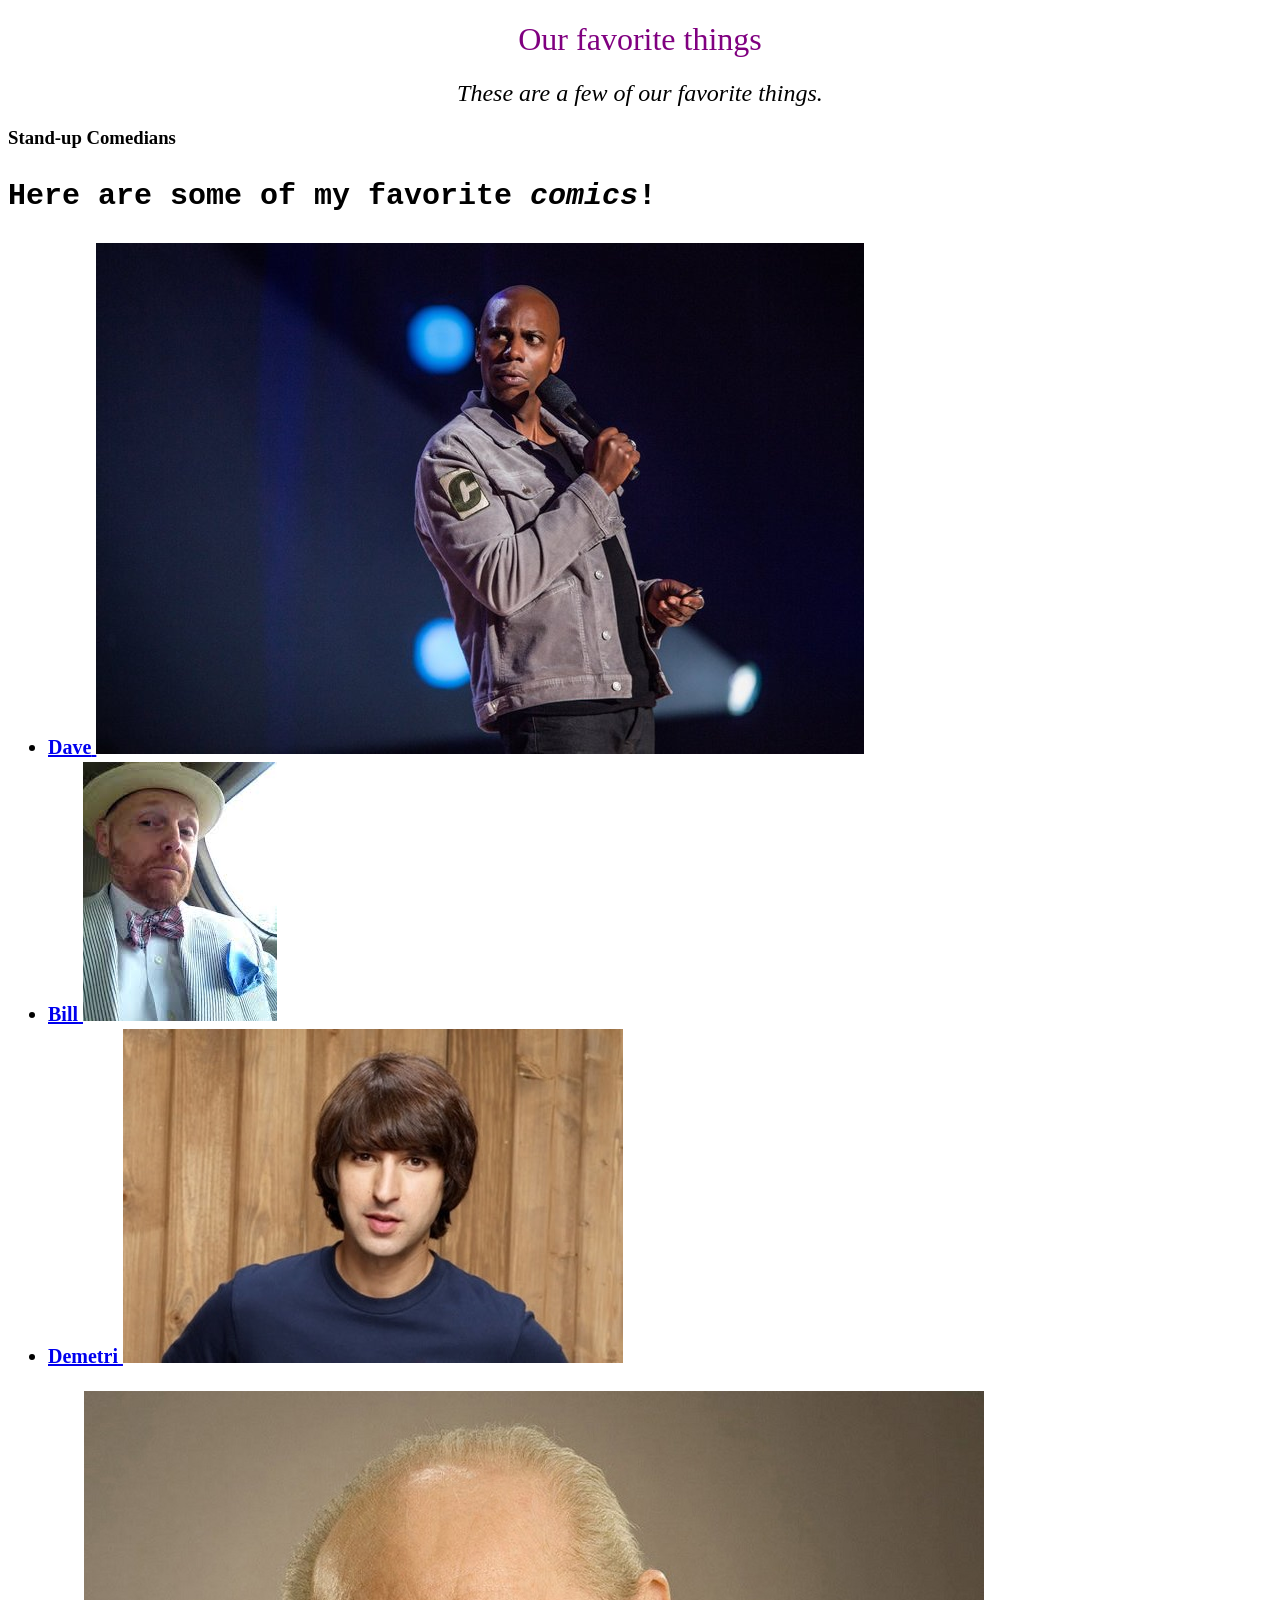
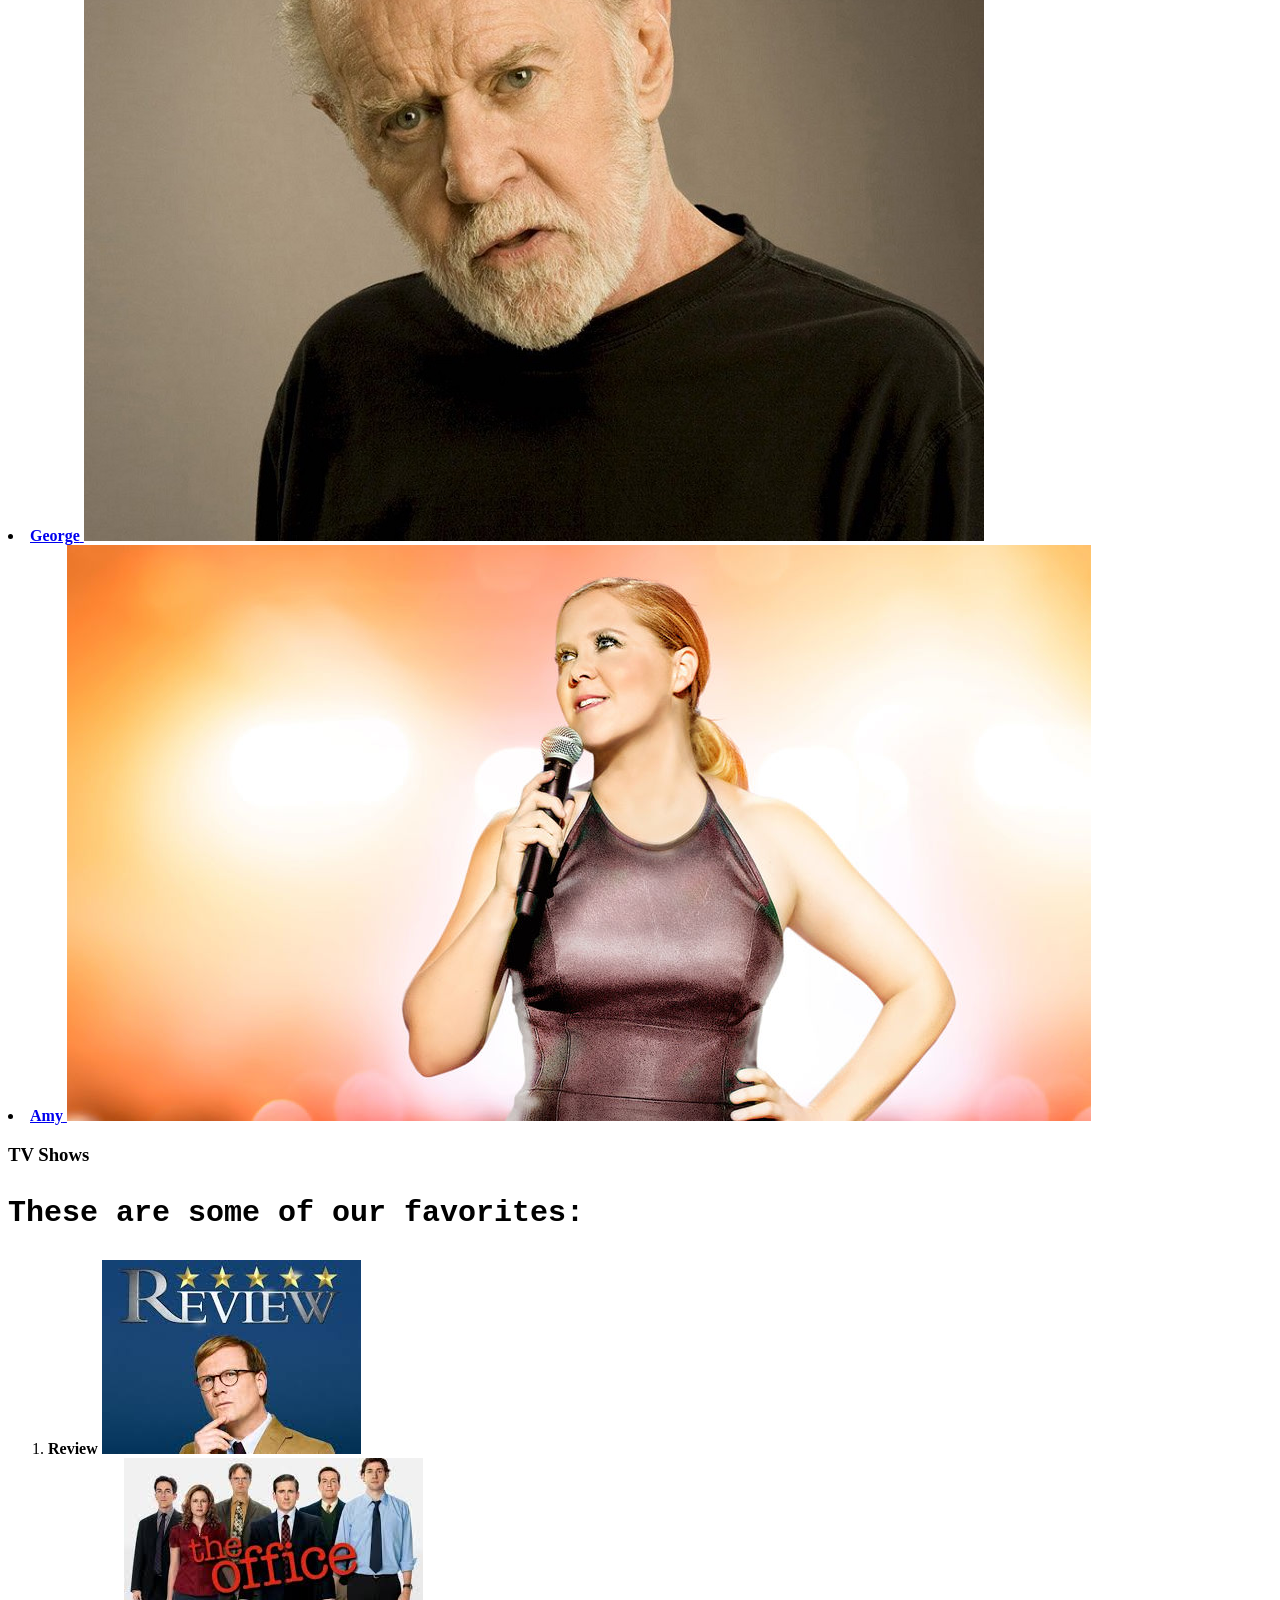
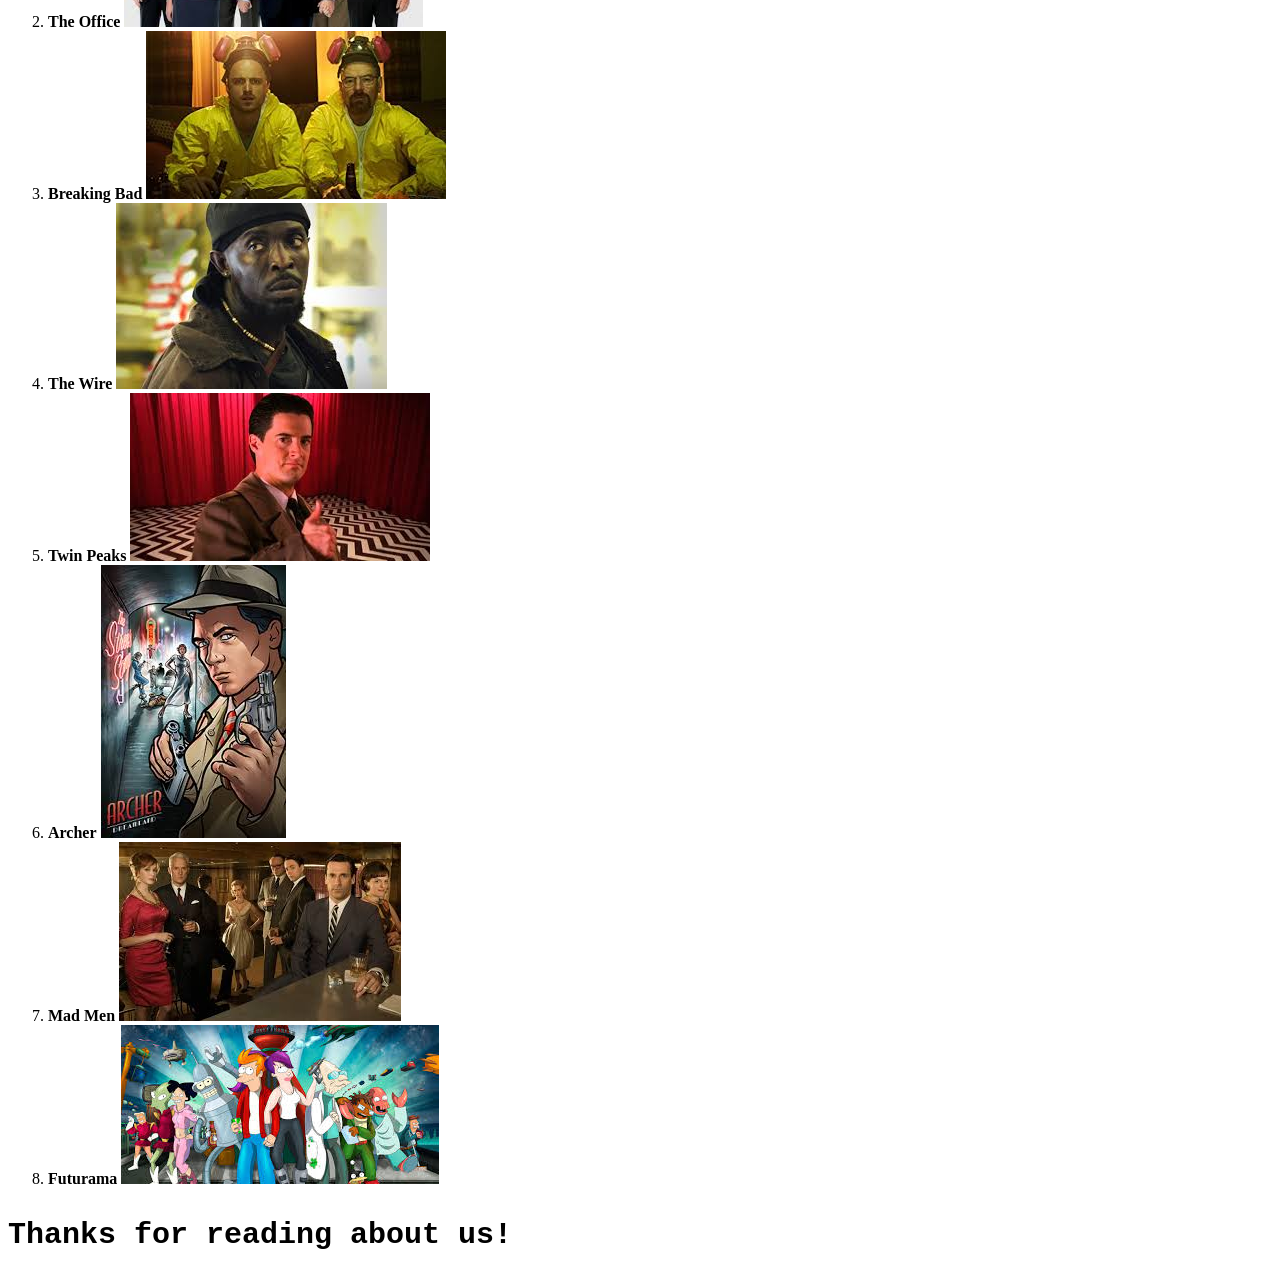
<file: index.html>
<!DOCTYPE html>
<html>
  <head>
    <link href="css/styles.css" rel="stylesheet" type="text/css">
    <title>Nick and Garnett's favorite things</title>
  </head>
  <body>
   <h1>Our favorite things</h1>
   <h2>These are a few of our favorite things.</h2>

   <h3>Stand-up Comedians</h3>
   <p>Here are some of my favorite <em>comics</em>!</p>
   <ul>
     <li>
       <a href="https://twitter.com/davechappelle?lang=en">
         <strong>Dave</strong>
         <img src="img/Dave.jpg" alt="A photo of Dave.">
       </a>
     </li>
         <li>
           <a href="https://twitter.com/billburr">
             <strong>Bill</strong>
             <img src="img/Bill.jpeg" alt="A photo of Bill.">
           </a>
         </li>
         <li>
           <a href="https://twitter.com/DemetriMartin">
             <strong>Demetri</strong>
             <img src="img/Demetri.jpg" alt="A photo of Demetri.">
           </a>
         </li>
       </ul>
     </li>
     <li>
        <a href="https://georgecarlin.com/">
          <strong>George</strong>
          <img src="img/George.jpg" alt="A photo of George.">
       </a>
     </li>
     <li>
        <a href="http://www.amyschumer.com/">
          <strong>Amy</strong>
          <img src="img/Amy.jpg" alt="A photo of Amy.">
        </a>
    </li>
   </ul>

   <h3>TV Shows</h3>
   <p>These are some of our favorites:</p>
   <ol>
     <li>
       <strong>Review</strong>
       <img src="img/review.jpeg" alt="Review">
     </li>
     <li>
       <strong>The Office</strong>
       <img src="img/office.jpeg" alt="The Office">
     </li>
     <li>
       <strong>Breaking Bad</strong>
       <img src="img/breakingbad.jpeg" alt="Breaking Bad">
     </li>
     <li>
       <strong>The Wire</strong>
       <img src="img/thewire.jpeg" alt="The Wire">
     </li>
     <li>
       <strong>Twin Peaks</strong>
       <img src="img/twinpeaks.jpeg" alt="Twin Peaks">
     </li>
     <li>
       <strong>Archer</strong>
       <img src="img/archer.jpeg" alt="Archer">
     </li>
     <li>
       <strong>Mad Men</strong>
       <img src="img/madmen.jpeg" alt="Mad Men">
     </li>
     <li>
       <strong>Futurama</strong>
       <img src="img/futurama.jpeg" alt="Futurama">
     </li>
   </ol>

   <p>Thanks for reading about us!</p>
 </body>
</html>
</file>
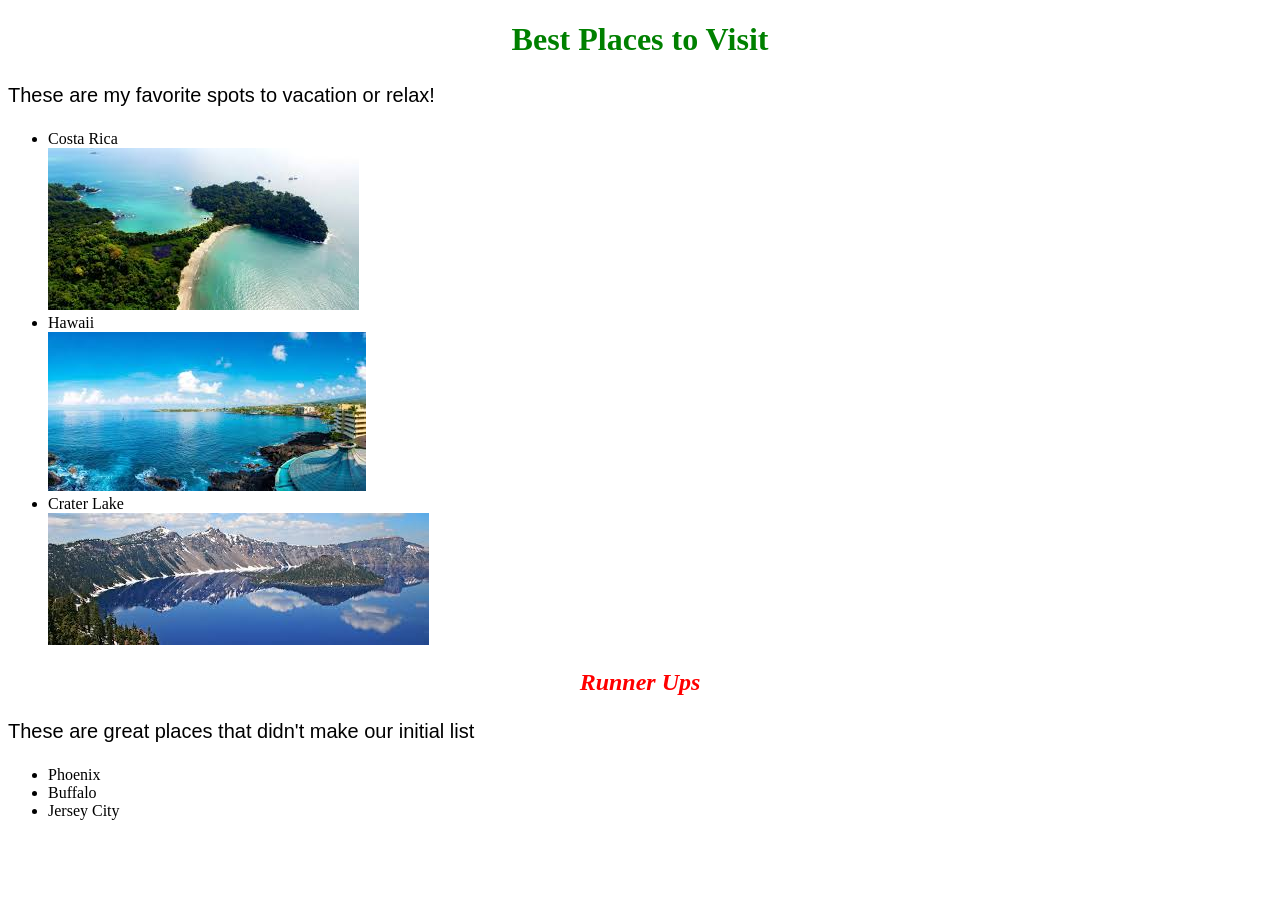
<file: favorite-places.html>
<!DOCTYPE html>
<html>
  <head>
    <meta charset="utf-8">
    <link rel="stylesheet" href="css/places.css" type="text/css">
    <title>Our Favorite Places</title>
  </head>
  <body>
    <h1>Best Places to Visit</h1>
    <p>These are my favorite spots to vacation or relax!</p>
    <ul>
      <li>Costa Rica</li>
      <img src="img/costarica.jpeg" alt="Costa Rica">
      <li>Hawaii</li>
      <img src="img/kona.jpeg" alt="Kona">
      <li>Crater Lake</li>
      <img src="img/craterlake.jpeg" alt="Crater Lake">
    </ul>
    <h2>Runner Ups</h2>
    <p>These are great places that didn't make our initial list</p>
    <ul>
      <li>Phoenix</li>
      <li>Buffalo</li>
      <li>Jersey City</li>
    </ul>

  </body>
</html>
</file>
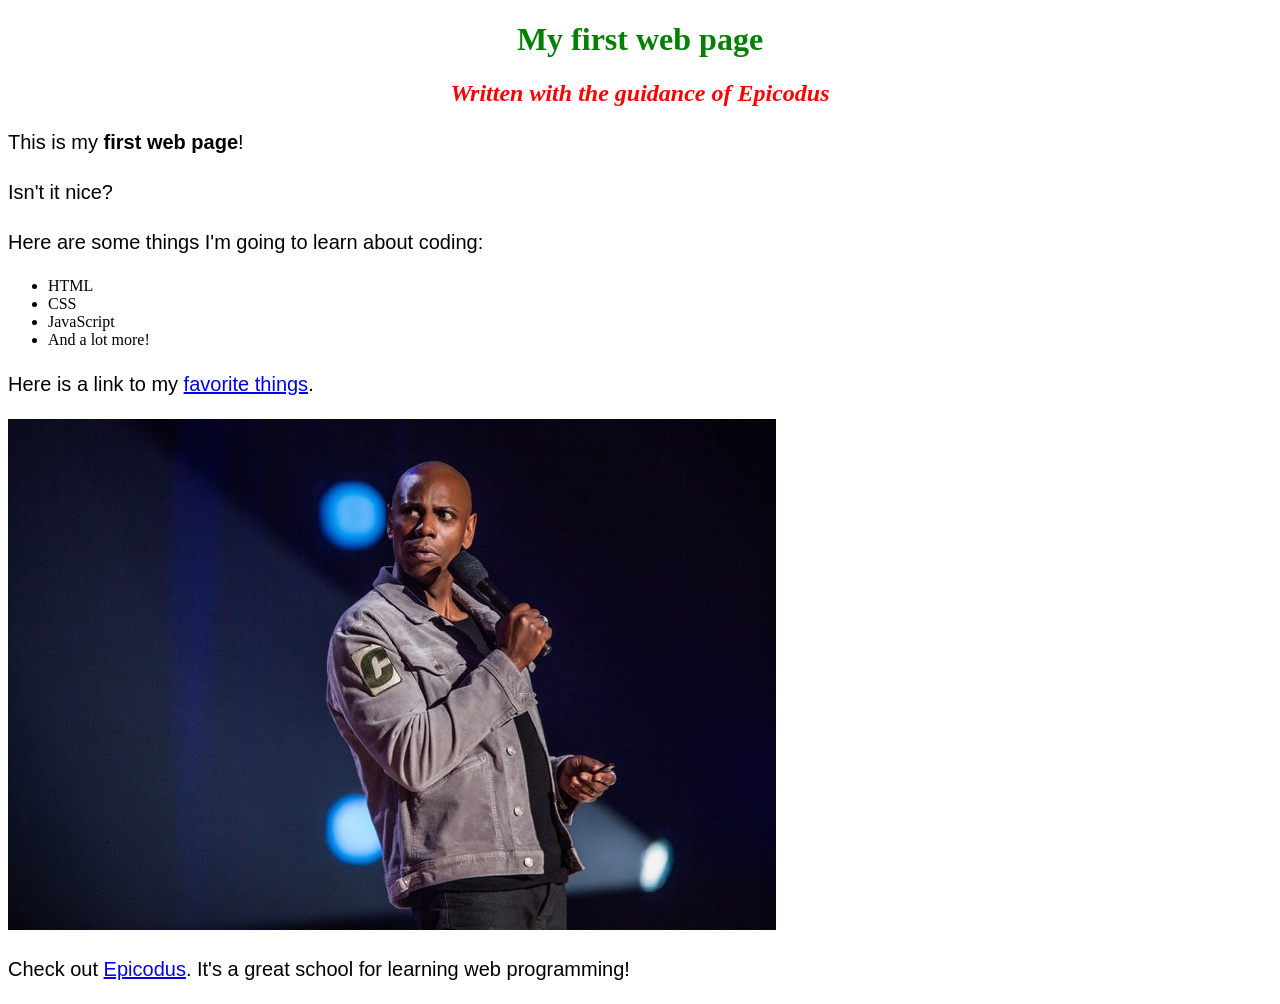
<file: my-first-webpage.html>
<!DOCTYPE html>
<html>
  <head>
    <link rel="stylesheet" href="css/places.css" type="text/css">
    <title>Web page #1!</title>
  </head>
  <body>
    <h1>My first web page</h1>
    <h2>Written with the guidance of <em>Epicodus</em></h2>

    <p>This is my <strong>first web page</strong>!</p>
    <p>Isn't it nice?</p>

    <p>Here are some things I'm going to learn about coding:</p>
    <ul>
      <li>HTML</li>
      <li>CSS</li>
      <li>JavaScript</li>
      <li>And a lot more!</li>
    </ul>
    <p>Here is a link to my <a href="favorite-things.html">favorite things</a>.</p>
    <img src="img/Dave.jpg" alt="A photo of Dave.">
    <p>Check out <a href="http://www.epicodus.com">Epicodus</a>. It's a great school for learning web programming!</p>
  </body>
</html>
</file>
<file: css/styles.css>
h1{
  color: purple;
  text-align: center;
  font-weight: lighter;
}

h2{
  font-style: italic;
  font-weight: 100;
  text-align: center;
}

p{
  font-family: monospace;
  font-weight: bold;
  font-size: 30px;
}

ul{
  font-size: 20px;
  line-height: 30px;
}
</file>
<file: css/places.css>
h1 {
  color: green;
  font-family: fantasy;
  text-align: center;
}

h2{
  color: red;
  font-style: italic;
  text-align: center;
}

p{
  font-family:sans-serif;
  font-size: 20px;
  line-height: 30px;
}

ul{
  text-align: left;
}
</file>
